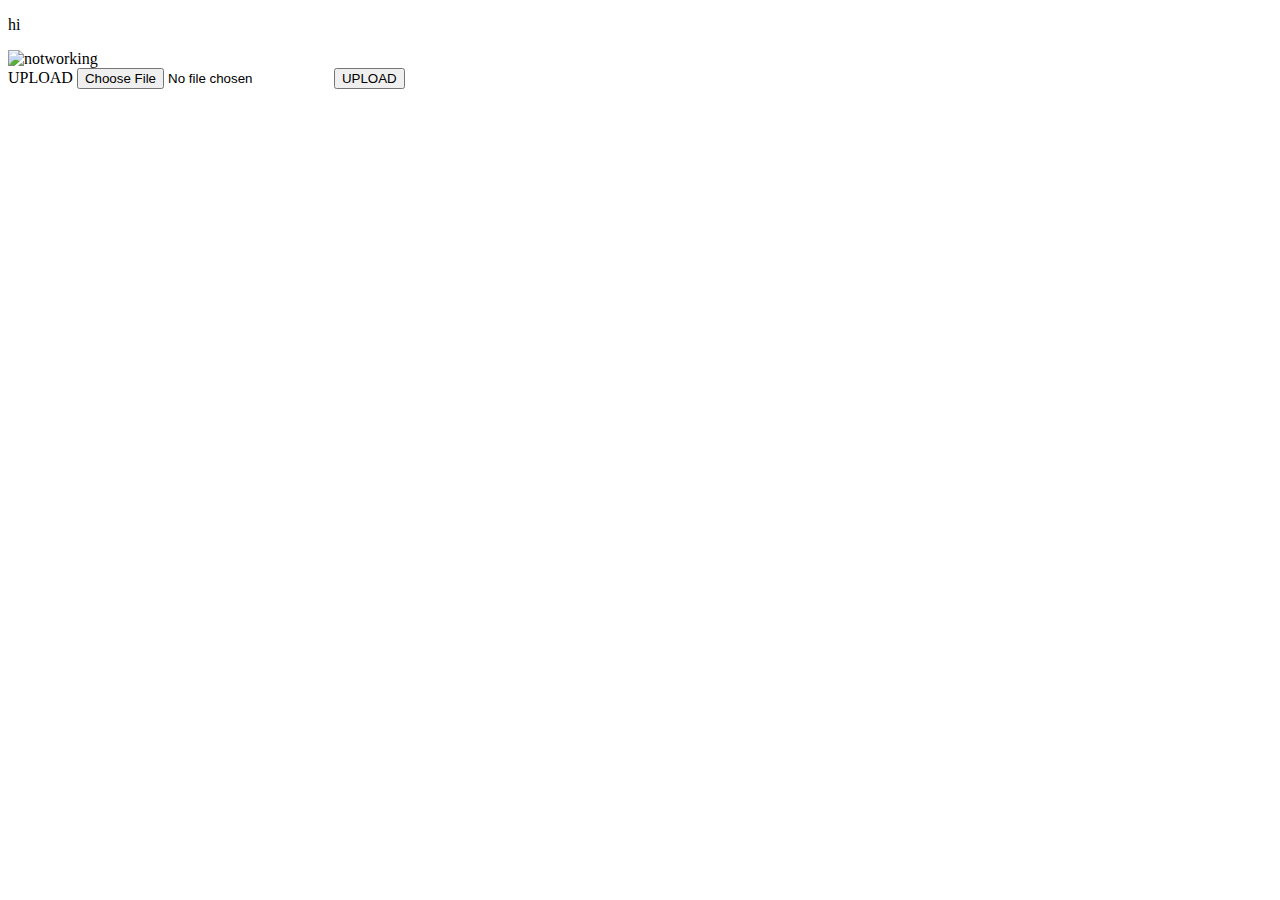
<file: src/main/resources/templates/upload.html>
<!DOCTYPE html>
<html lang="en" xmlns:th="http://www.thymeleaf.org">
<head>
    <meta charset="UTF-8">
    <title>Title</title>
</head>
<body>
<p>hi</p>

<div th:if="${myimg}">
    <img th:src="@{'data:image/png;base64,' + ${myimg}}" alt="notworking">
</div>

<form th:object="${imageForm}" th:action="@{/upload}" method="post" enctype="multipart/form-data">

    <label for="uploadimg">UPLOAD</label>
    <input id="uploadimg" type="file" th:field="*{image}">
    <button type="submit">UPLOAD</button>
</form>

</body>
</html>
</file>
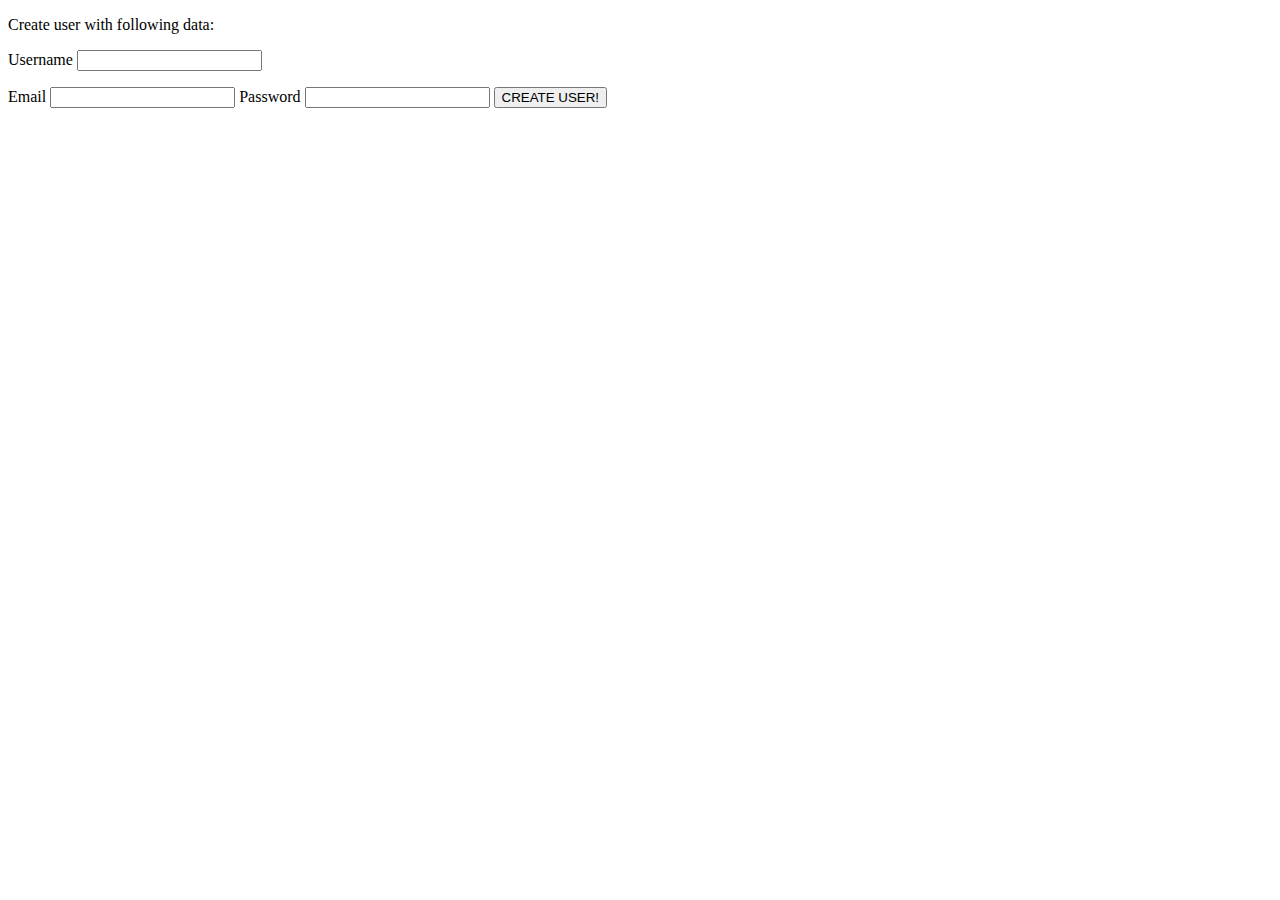
<file: src/main/resources/templates/users-create.html>
<!DOCTYPE html>
<html lang="en" xmlns:th="http://www.thymeleaf.org">
<head>
    <meta charset="UTF-8">
    <title>Create user</title>
    <link rel="stylesheet" th:href="@{/css/styles.css}">
</head>
<body>
    <div th:replace="navigation :: navigation"></div>
    <div class="user-create-form-container">
        <form class="user-form" method="post" th:action="@{/users/create}" th:object="${userForm}">
            <p class="create-form-field">Create user with following data:</p>
            <label class="create-form-field">
                Username
                <input type="text" th:field="*{username}">
                <div class="error-msg" th:if="${#fields.hasErrors('username')}">
                    <p th:text="${#fields.errors('username')}"></p>
                </div>
            </label>
            <label class="create-form-field">
                Email
                <input type="email" th:field="*{email}">
            </label>
            <label class="create-form-field">
                Password
                <input type="password" th:field="*{password}">
            </label>
            <button class="create-form-field" type="submit">
                CREATE USER!
            </button>
        </form>

    </div>
</body>
</html>
</file>
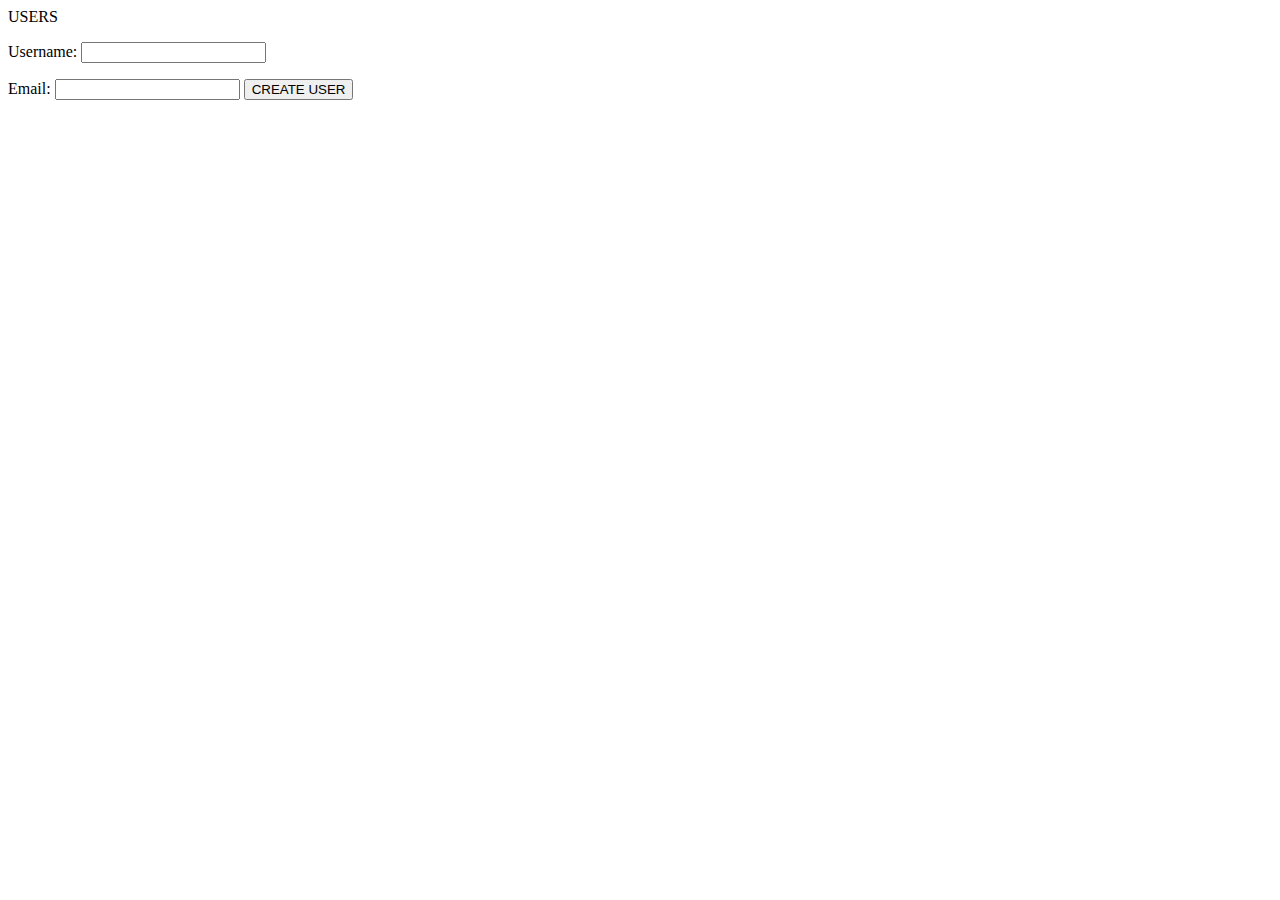
<file: src/main/resources/templates/users.html>
<!DOCTYPE html>
<html lang="en" xmlns:th="http://www.thymeleaf.org">
<head>
    <meta charset="UTF-8">
    <title>Title</title>
</head>
<body>
<div>USERS</div>
<div>
    <p th:text="${backendKey}"></p>
</div>

<section>
    <div th:each="user: ${users}">
        <p th:text="${user.id}"></p>
        <p th:text="${user.username}"></p>
        <p th:text="${user.email}"></p>
    </div>

    <form method="post" th:action="@{/users/create}" th:object="${userForm}">
        <label>
            Username:
            <input type="text" th:field="*{usernameX}">
<!--            <div th:if="${#fields.hasErrors('usernameX')}">-->

                <p th:text="${#fields.errors('usernameX')}"></p>
<!--            </div>-->
        </label>
        <label>
            Email:
            <input type="email" th:field="*{email}">
        </label>
        <button type="submit">
            CREATE USER
        </button>
    </form>

</section>

</body>
</html>
</file>
